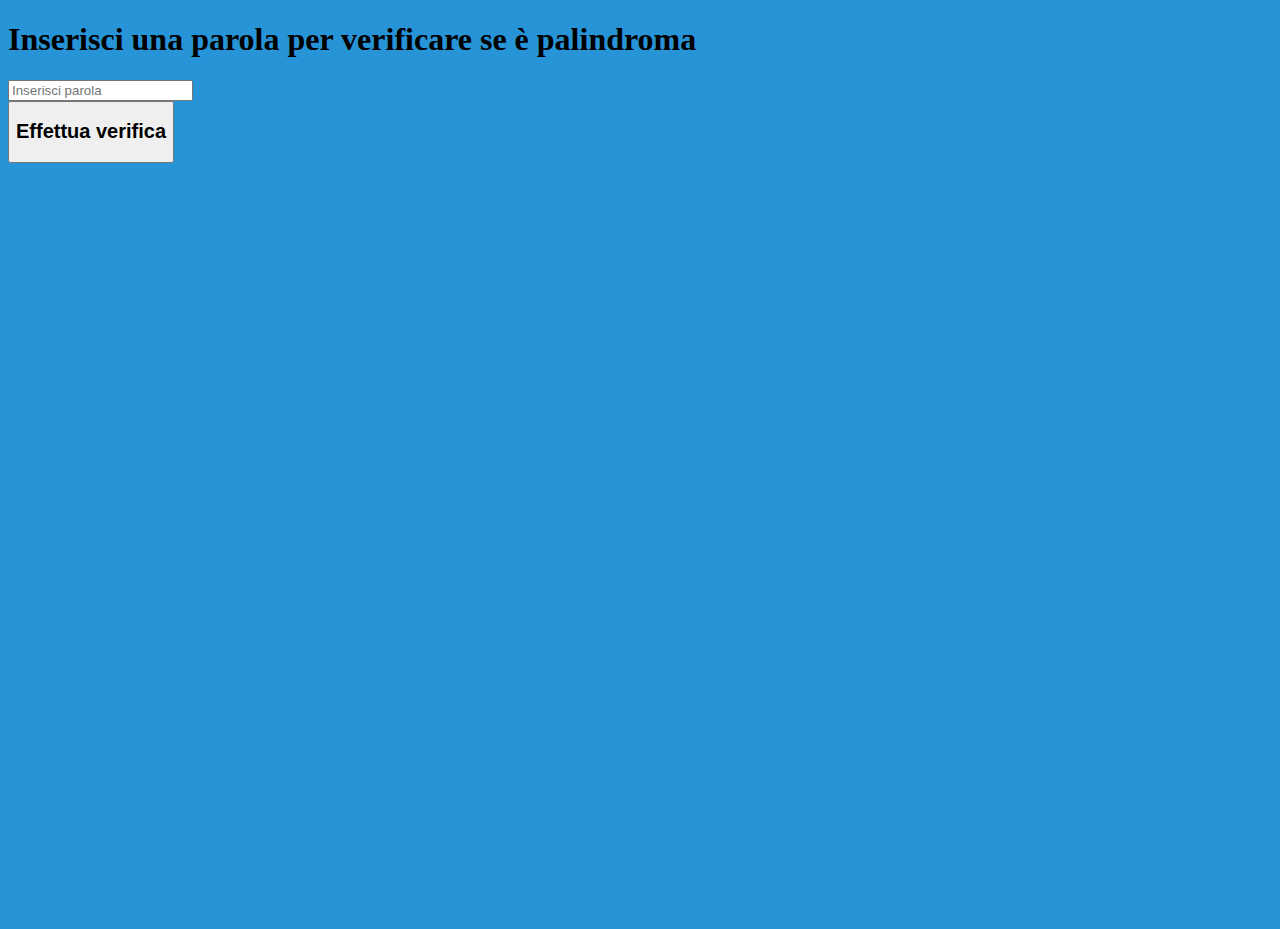
<file: palindromo/index.html>
<!DOCTYPE html>
<html lang="en">
<head>
  <meta charset="UTF-8">
  <meta http-equiv="X-UA-Compatible" content="IE=edge">
  <meta name="viewport" content="width=device-width, initial-scale=1.0">
  <link rel='stylesheet' href='https://cdnjs.cloudflare.com/ajax/libs/bootstrap/5.1.3/css/bootstrap.min.css' integrity='sha512-GQGU0fMMi238uA+a/bdWJfpUGKUkBdgfFdgBm72SUQ6BeyWjoY/ton0tEjH+OSH9iP4Dfh+7HM0I9f5eR0L/4w==' crossorigin='anonymous'/>
  <link rel='stylesheet' href='https://cdnjs.cloudflare.com/ajax/libs/font-awesome/6.1.1/css/all.min.css' integrity='sha512-KfkfwYDsLkIlwQp6LFnl8zNdLGxu9YAA1QvwINks4PhcElQSvqcyVLLD9aMhXd13uQjoXtEKNosOWaZqXgel0g==' crossorigin='anonymous'/>
  <link rel="stylesheet" href="style.css">
  <title>Document</title>
</head>
<body>

  <div class="wrapper d-flex justify-content-center align-items-center">

    <div class="container">
      <div class="row justify-content-center">
        <div class="col text-center">
          <h1 class="mb-5">Inserisci una parola per verificare se è palindroma</h1>
          <div class="input-group  mb-3">
            
            <input type="text" class="form-control " placeholder="Inserisci parola"  id="word-check">
          </div>
          <div class="text-center mt-3">
            <button id="bottone-verifica" class="btn btn-outline-dark w-25"><h2>Effettua verifica</h2></button>
          </div>
        
        <div>
          <h2 class="esito-verifica text-center mt-5 p-2"></h2>
        </div>
      </div>
    </div>

  </div>
  


  <script src="script.js"></script>
</body>
</html>
</file>
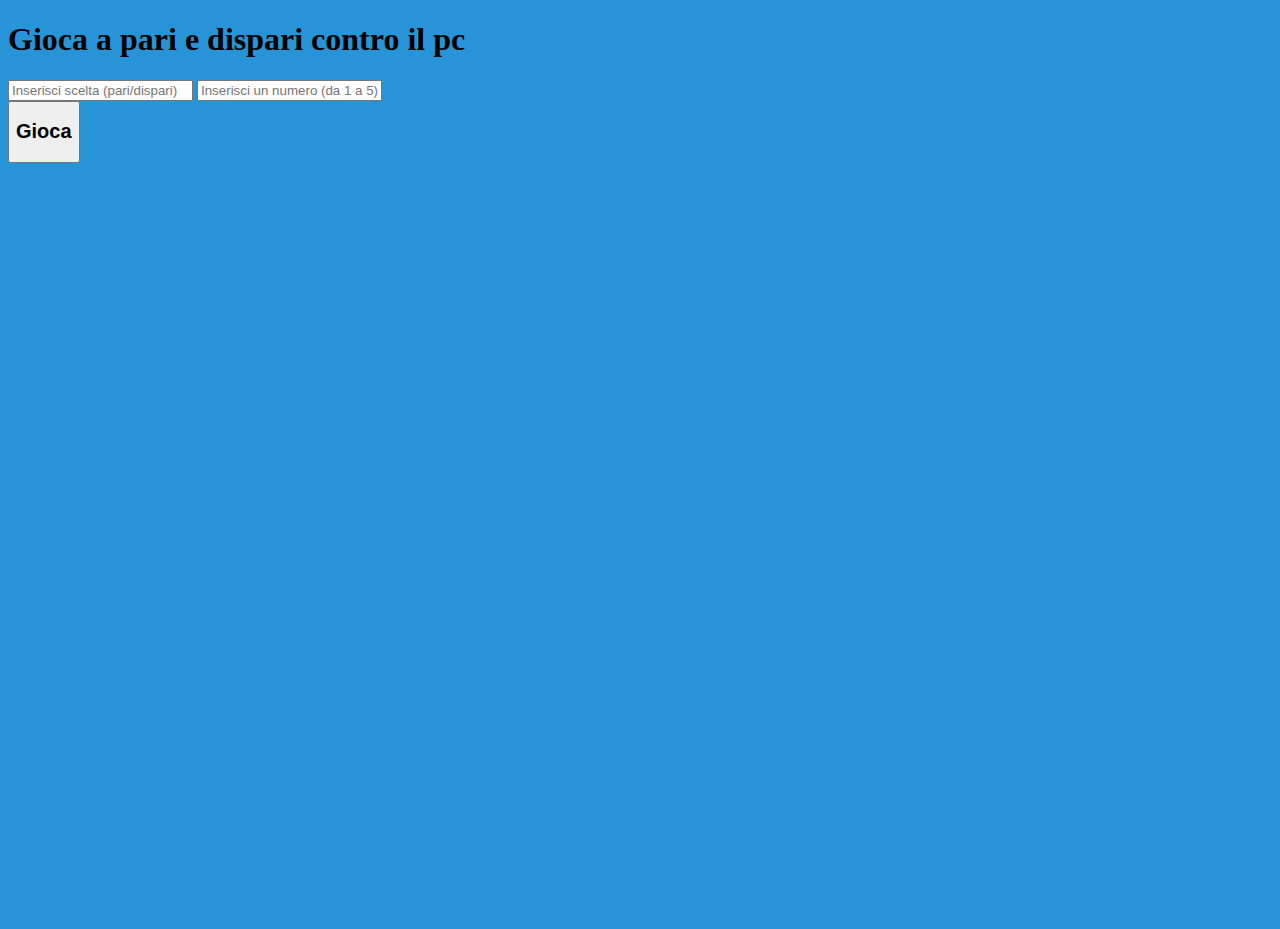
<file: pariDsipari/index.html>
<!DOCTYPE html>
<html lang="en">
<head>
  <meta charset="UTF-8">
  <meta http-equiv="X-UA-Compatible" content="IE=edge">
  <meta name="viewport" content="width=device-width, initial-scale=1.0">
  <link rel='stylesheet' href='https://cdnjs.cloudflare.com/ajax/libs/bootstrap/5.1.3/css/bootstrap.min.css' integrity='sha512-GQGU0fMMi238uA+a/bdWJfpUGKUkBdgfFdgBm72SUQ6BeyWjoY/ton0tEjH+OSH9iP4Dfh+7HM0I9f5eR0L/4w==' crossorigin='anonymous'/>
  <link rel='stylesheet' href='https://cdnjs.cloudflare.com/ajax/libs/font-awesome/6.1.1/css/all.min.css' integrity='sha512-KfkfwYDsLkIlwQp6LFnl8zNdLGxu9YAA1QvwINks4PhcElQSvqcyVLLD9aMhXd13uQjoXtEKNosOWaZqXgel0g==' crossorigin='anonymous'/>
  <link rel="stylesheet" href="style.css">
  <title>Document</title>
</head>
<body>

  <div class="wrapper d-flex justify-content-center align-items-center">

    <div class="container">
      <div class="row justify-content-center">
        <div class="col text-center">
          <h1 class="mb-5">Gioca a pari e dispari contro il pc</h1>
          <div class="input-group  mb-3">
            <input type="text" class="form-control " placeholder="Inserisci scelta (pari/dispari)"  id="word-check">
            <input type="text" class="form-control " placeholder="Inserisci un numero (da 1 a 5)"  id="choice-check" >           
          </div>
          <div class="text-center mt-3">
            <button id="play-button" class="btn btn-outline-dark w-25"><h2>Gioca</h2></button>
          </div>
        
        <div>
          <h2 class="result text-center mt-5 p-2"></h2>
        </div>
      </div>
    </div>

  </div>
  


  <script src="script.js"></script>
</body>
</html>
</file>
<file: palindromo/style.css>
body{
  background-color: rgb(39, 148, 216);
}
.wrapper{
  height: 100vh;
}
.green{
  color: green;
}
.red{
  color: red;
}

.sfondo{
  background-color: white;
  border-radius: 10px;
}
</file>
<file: pariDsipari/style.css>
body{
  background-color: rgb(39, 148, 216);
}
.wrapper{
  height: 100vh;
}
.green{
  color: green;
}
.red{
  color: red;
}

.sfondo{
  background-color: white;
  border-radius: 10px;
}
</file>
